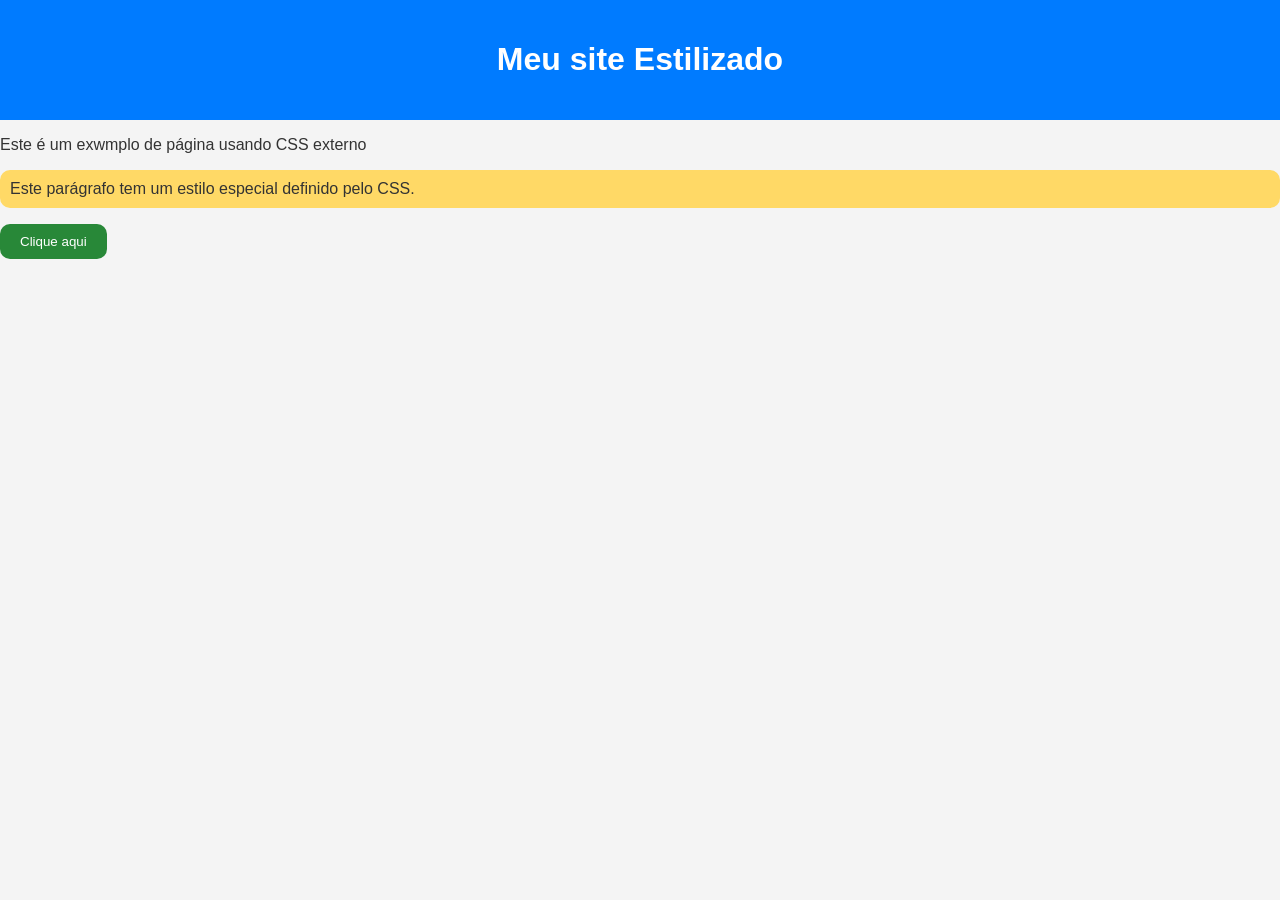
<file: aula 3/CSS/index.html>
<!DOCTYPE html>
<html lang="pt-BR">
<head>
    <meta charset="UTF-8">
    <meta name="viewport" content="width=device-width, initial-scale=1.0">
    <title>Link Externo</title>
    <link rel="stylesheet" href="style.css">
</head>
<body>
    <!-- (header>h1{Meu site Estilizado})+(main)>p{Este é um exwmplo de página usando CSS externo}+p.destaque{Este parágrafo tem um estilo especial definido pelo CSS.}+button{Clique aqui} -->
    <header>
        <h1>Meu site Estilizado</h1>
    </header>
    <main>
    <p>Este é um exwmplo de página usando CSS externo</p>
    <p class="destaque">Este parágrafo tem um estilo especial definido pelo CSS.</p>
    <button>Clique aqui</button>
    </main>
</body>
</html>
</file>
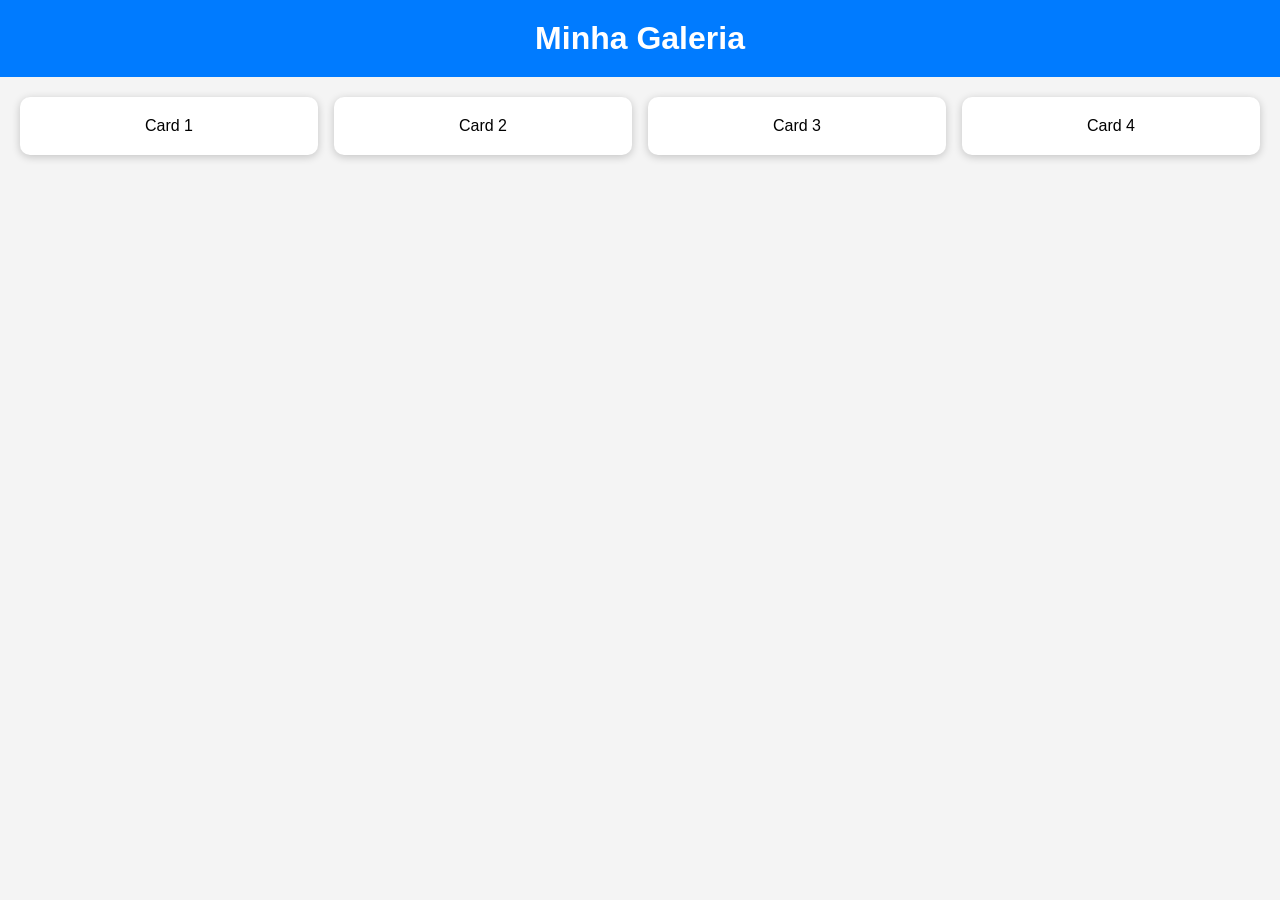
<file: aula 3/flexbox/index.html>
<!DOCTYPE html>
<html lang="pt-BR">
<head>
    <meta charset="UTF-8">
    <meta name="viewport" content="width=device-width, initial-scale=1.0">
    <title>Flexbox</title>
    <link rel="stylesheet" href="style.css">
</head>
<body>
    <!-- (header>h1{Minha Galeria})+(main.container>div.card*4{Card $}) -->
    <header>
        <h1>Minha Galeria</h1>
    </header>
    <main class="container">
        <div class="card">Card 1</div>
        <div class="card">Card 2</div>
        <div class="card">Card 3</div>
        <div class="card">Card 4</div>
    </main>
</body>
</html>
</file>
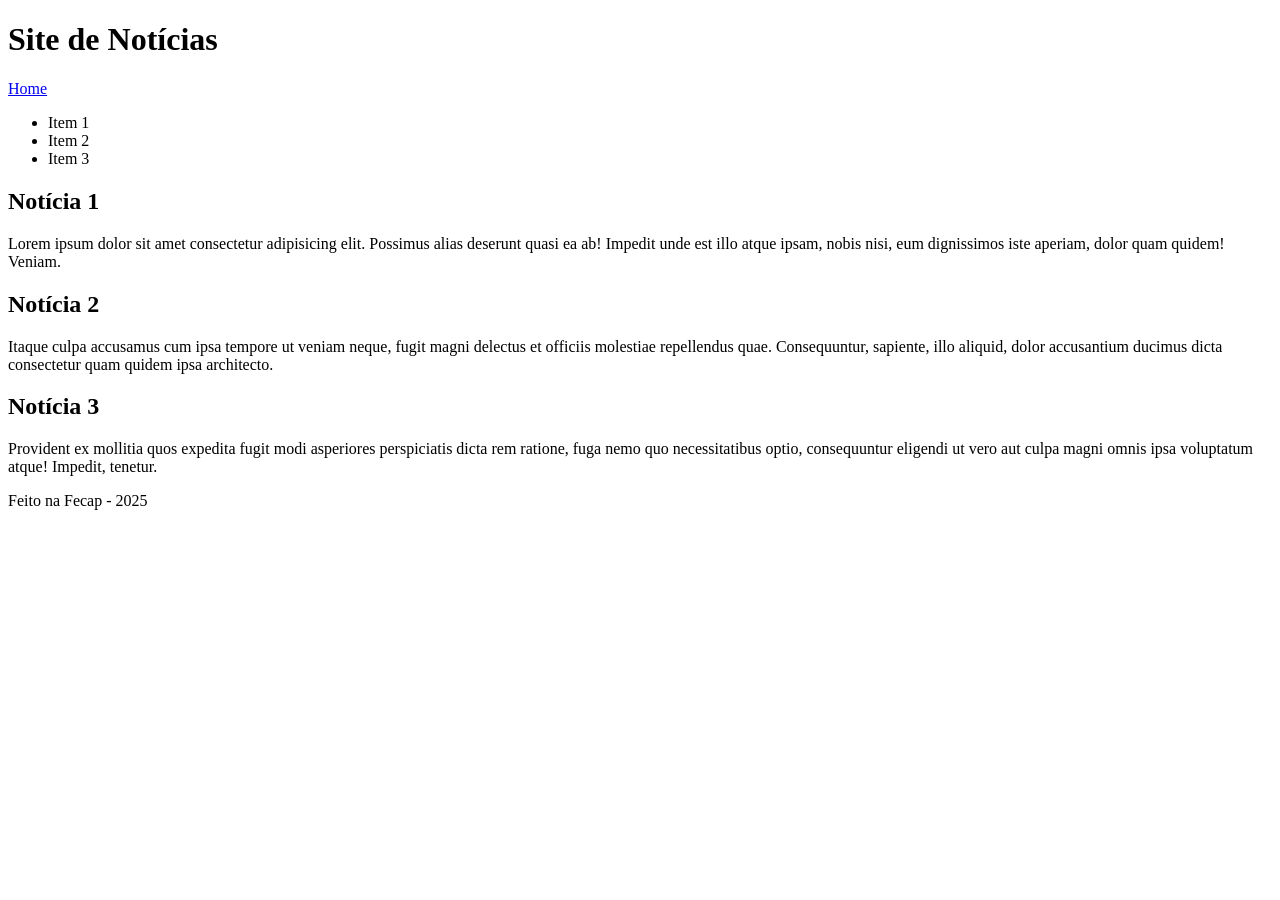
<file: pag1.html>
<!DOCTYPE html>
<html lang="pt-BR">
<head>
    <meta charset="UTF-8">
    <meta name="viewport" content="width=device-width, initial-scale=1.0">
    <title>Pag1</title>
</head>
<!-- <meta charset="UTF-8"> -->
<body>
    <!-- header>h1{Site de Notícias}+nav>ul>li*3{Item $} -->
    <header>
        <h1>Site de Notícias</h1>
        <nav>
            <a href="index.html">Home</a>
            <ul>
                <li>Item 1</li>
                <li>Item 2</li>
                <li>Item 3</li>
            </ul>
        </nav>
    </header>
    <!-- main>section*3>h2{Notícia $}+p>lorem -->
    <main>
        <section>
            <h2>Notícia 1</h2>
            <p>Lorem ipsum dolor sit amet consectetur adipisicing elit. Possimus alias deserunt quasi ea ab! Impedit unde est illo atque ipsam, nobis nisi, eum dignissimos iste aperiam, dolor quam quidem! Veniam.</p>
        </section>
        <section>
            <h2>Notícia 2</h2>
            <p>Itaque culpa accusamus cum ipsa tempore ut veniam neque, fugit magni delectus et officiis molestiae repellendus quae. Consequuntur, sapiente, illo aliquid, dolor accusantium ducimus dicta consectetur quam quidem ipsa architecto.</p>
        </section>
        <section>
            <h2>Notícia 3</h2>
            <p>Provident ex mollitia quos expedita fugit modi asperiores perspiciatis dicta rem ratione, fuga nemo quo necessitatibus optio, consequuntur eligendi ut vero aut culpa magni omnis ipsa voluptatum atque! Impedit, tenetur.</p>
        </section>
    </main>
    <footer>
        <p>Feito na Fecap - 2025</p>
    </footer>
</body>
</html>
</file>
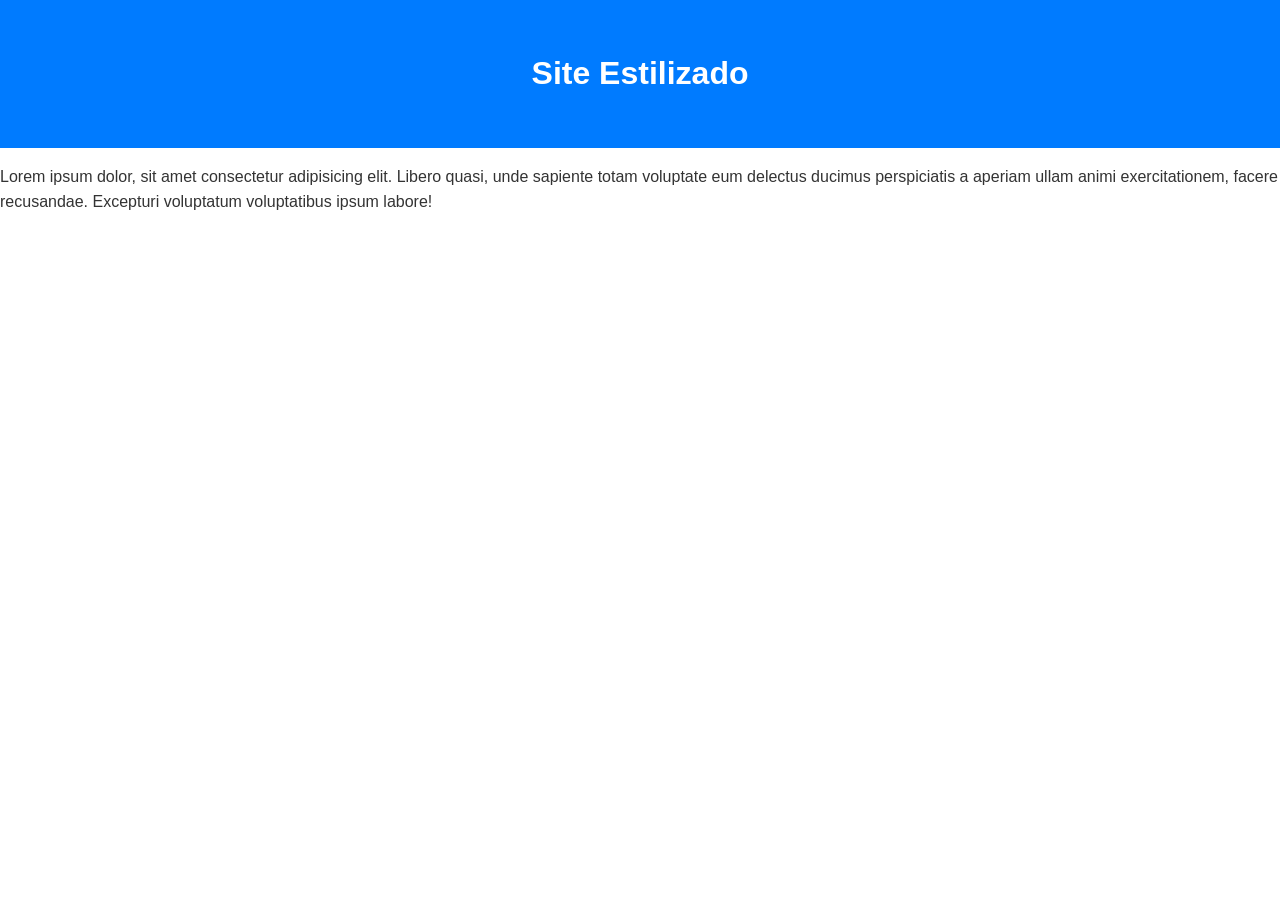
<file: aula 3/CSS/index_CSS_Interno.html>
<!DOCTYPE html>
<html lang="pt-BR">
<head>
    <meta charset="UTF-8">
    <meta name="viewport" content="width=device-width, initial-scale=1.0">
    <title>CSS - HTML</title>
    <style>
        body{
            font-family:Arial, Helvetica, sans-serif;
            line-height:25px;
            color:#333333;
            margin:0;
            padding:0;
        }

        header{
            background-color: #007bff;
            padding: 40px;
            color: #fff;
            text-align: center;
        }
    </style>
</head>
<body>
    <!-- (header>h1{Site Estilizado})+(main>p>lorem) -->
    <header>
        <h1>Site Estilizado</h1>
    </header>
    <main>
        <p>Lorem ipsum dolor, sit amet consectetur adipisicing elit. Libero quasi, unde sapiente totam voluptate eum delectus ducimus perspiciatis a aperiam ullam animi exercitationem, facere recusandae. Excepturi voluptatum voluptatibus ipsum labore!</p>
    </main>
</body>
</html>
</file>
<file: aula 3/CSS/style.css>
/* Estilo do corpo */
body{
    background-color: #f4f4f4;
    font-family: Arial, Helvetica, sans-serif;
    margin: 0;
    padding: 0;
}

/* Cabeçalho */
header{
    background-color: #007bff;
    color: #fff;
    text-align: center;
    padding: 20px;
}

/* Páragrao Padrão */
p{
    color: #333;
}

/* Parágrafo de Destaque */
.destaque{
    background-color: #ffd966;
    padding: 10px;
    border-radius: 10px;
}

/* Botão */
button{
    background-color: #288838;
    color: #ffff;
    padding: 10px 20px;
    border: none;
    border-radius: 10px;
    cursor: pointer;
}
button:hover{
    background-color: #123e19;
    text-decoration: underline;
}
</file>
<file: aula 3/flexbox/style.css>
/* Reset Básico */
*{
    margin: 0;
    padding: 0;
    box-sizing: border-box;
}
/* Estilo Básico */
body{
    font-family: Arial, Helvetica, sans-serif;
    background-color: #f4f4f4;
}
header{
    background-color: #007bff;
    color: #fff;
    padding: 20px;
    text-align: center;
}
/* Container Flex */
.container{
    display: flex;
    flex-wrap: wrap;
    gap: 16px;
    padding: 20px;
    justify-content: space-between;    
}
/* Cards */
.card{
    flex: 1 1 calc(25% - 16px);
    background-color: #fff;
    border-radius: 10px;
    padding: 20px;
    text-align: center;
    box-shadow: 0 2px 8px rgba(0, 0, 0, 0.2);
    
}
/* Mobile 100% largura */
@media(max-width: 600px){
    /* regras só valem para telas que sejam menores ou iguais (<=) 600px */
    .card{
        flex: 1 1 100%;
     } 
     header{
        background-color: #0c2c4d;
     }
}

/* Tablet com 2 colunas (50%) */
@media(min-width: 601px) and (max-width:900px){
     /* regras só valem para telas que sejam maiores ou iguais (>=) 601px e menor ou igual
     (<=) 900px*/
     .card{
        flex: 1 1 calc(50% - 16px)
     } 
     header{
        background-color: #0c2c4d;
     }
}
</file>
